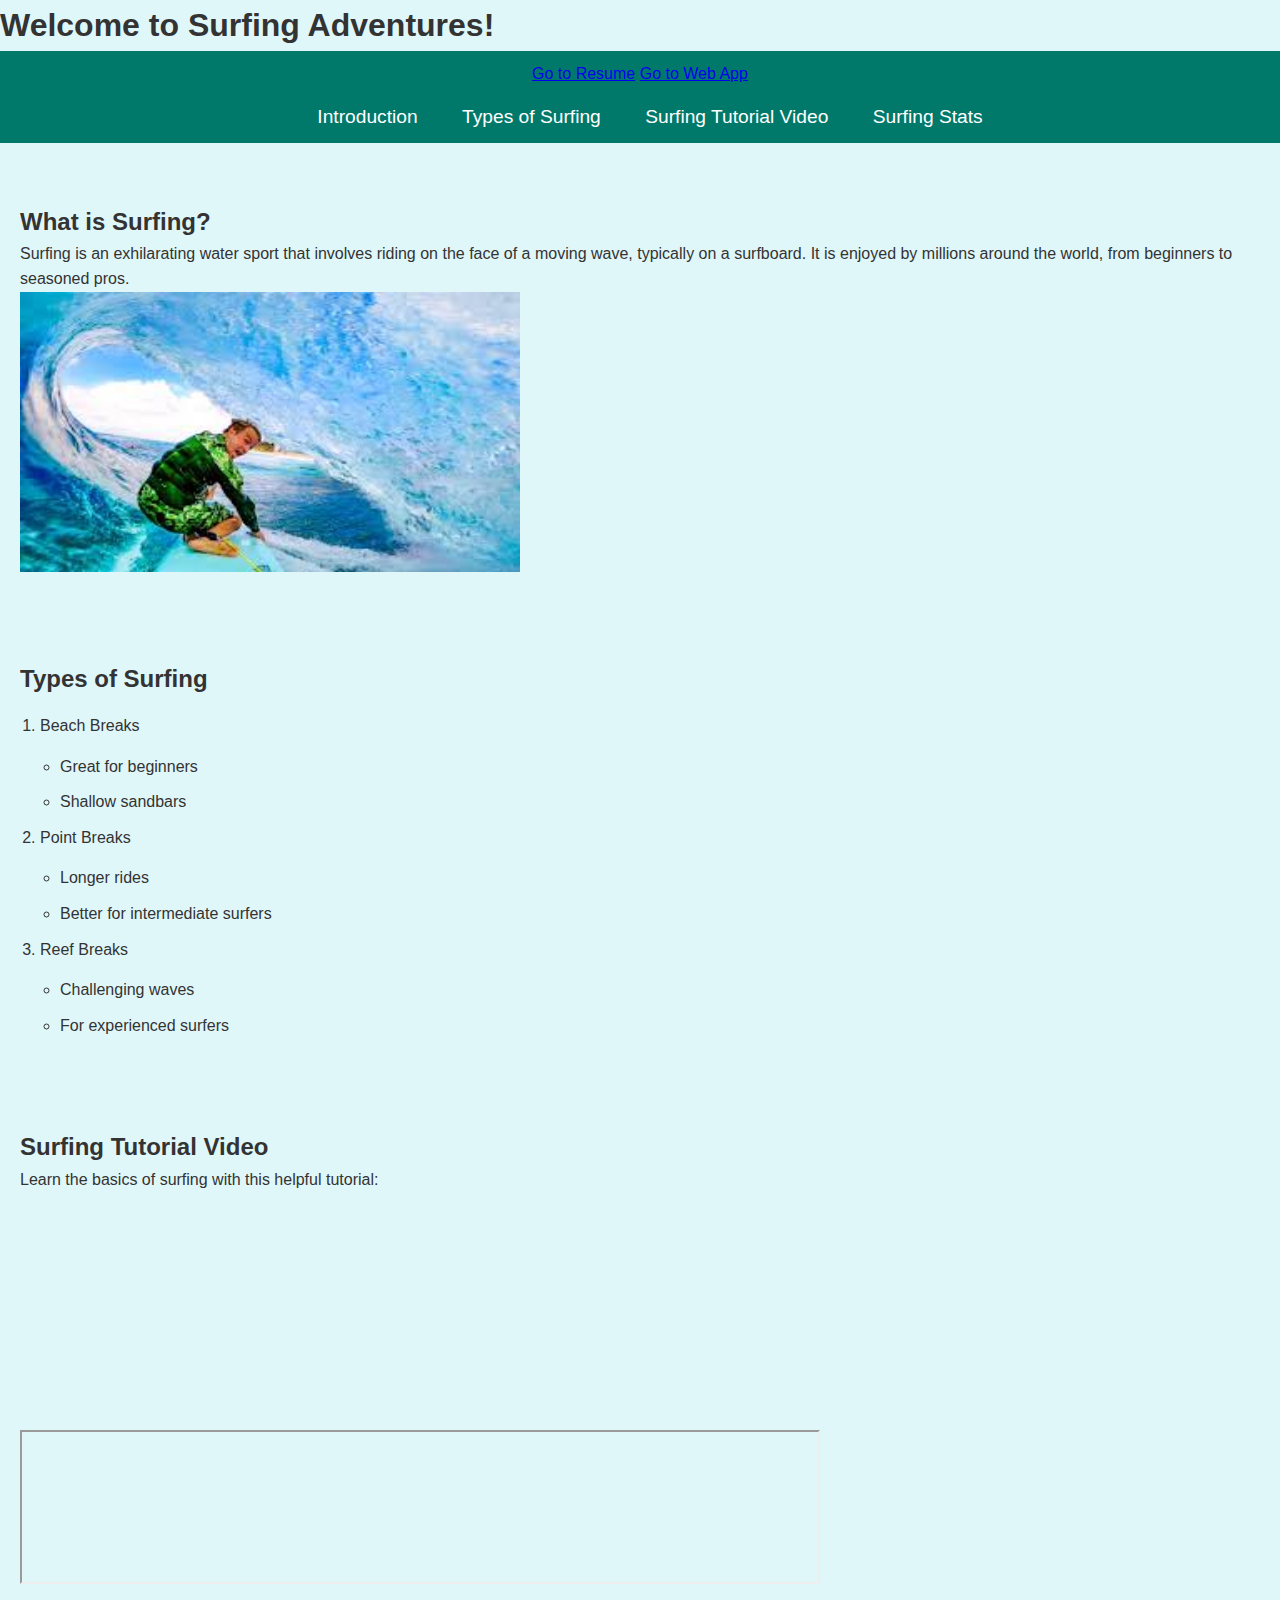
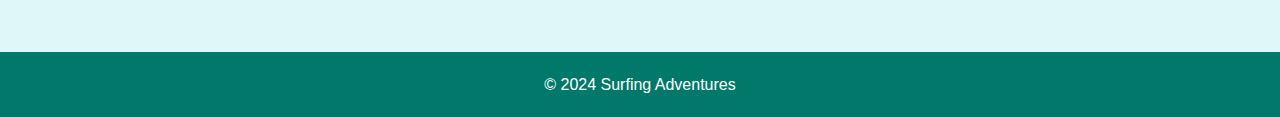
<file: IS 201 Final Project/html/scratchpage1.html>
<!DOCTYPE html>
<html lang="en">
<head>
    <meta charset="UTF-8">
    <meta name="viewport" content="width=device-width, initial-scale=1.0">
    <title>Surfing Adventures</title>
    <link rel="stylesheet" href="styles.css">
</head>
<body>
    <header>
        <h1>Welcome to Surfing Adventures!</h1>
        <nav>
             <!-- Link to index.html -->
             <a href="../index.html">Go to Resume</a>

    
    <!-- Link to webapp.html -->
    <a href="webapp.html">Go to Web App</a>
            
            
            <ul>
                <li><a href="#intro">Introduction</a></li>
                <li><a href="#types">Types of Surfing</a></li>
                <li><a href="#video">Surfing Tutorial Video</a></li>
                <li><a href="#tableau">Surfing Stats</a></li>
            </ul>
        </nav>
    </header>

    <section id="intro">
        <div class="content">
            <h2>What is Surfing?</h2>
            <p>Surfing is an exhilarating water sport that involves riding on the face of a moving wave, typically on a surfboard. It is enjoyed by millions around the world, from beginners to seasoned pros.</p>
            <img src="surfingpipe.jpeg" alt="Surfer catching a wave" width="500">
        </div>
    </section>

    <section id="types">
        <div class="content">
            <h2>Types of Surfing</h2>
            <ol>
                <li>Beach Breaks
                    <ul>
                        <li>Great for beginners</li>
                        <li>Shallow sandbars</li>
                    </ul>
                </li>
                <li>Point Breaks
                    <ul>
                        <li>Longer rides</li>
                        <li>Better for intermediate surfers</li>
                    </ul>
                </li>
                <li>Reef Breaks
                    <ul>
                        <li>Challenging waves</li>
                        <li>For experienced surfers</li>
                    </ul>
                </li>
            </ol>
        </div>
    </section>

    <section id="video">
        <div class="content">
            <h2>Surfing Tutorial Video</h2>
            <p>Learn the basics of surfing with this helpful tutorial:</p>
            <iframe width="560" height="315" src="https://www.youtube.com/embed/8OWPrwvsT8I?si=_qq6qOjFzMc-PgbA" title="YouTube video player" frameborder="0" allow="accelerometer; autoplay; clipboard-write; encrypted-media; gyroscope; picture-in-picture; web-share" referrerpolicy="strict-origin-when-cross-origin" allowfullscreen></iframe>
        </div>
    </section>

    <section id="tableau">
        <div class="content">
            
            <!-- Tableau embedded code (replace with actual Tableau embed code) -->
            <iframe src="https://public.tableau.com/shared/KZF3GRDHJ?:display_count=n&:origin=viz_share_link" width="800" height="600"></iframe>
        <div class='tableauPlaceholder' id='viz1734313491797' style='position: relative'><noscript><a href='#'><img alt='Garbage in the Ocean ' src='https:&#47;&#47;public.tableau.com&#47;static&#47;images&#47;KZ&#47;KZF3GRDHJ&#47;1_rss.png' style='border: none' /></a></noscript><object class='tableauViz'  style='display:none;'><param name='host_url' value='https%3A%2F%2Fpublic.tableau.com%2F' /> <param name='embed_code_version' value='3' /> <param name='path' value='shared&#47;KZF3GRDHJ' /> <param name='toolbar' value='yes' /><param name='static_image' value='https:&#47;&#47;public.tableau.com&#47;static&#47;images&#47;KZ&#47;KZF3GRDHJ&#47;1.png' /> <param name='animate_transition' value='yes' /><param name='display_static_image' value='yes' /><param name='display_spinner' value='yes' /><param name='display_overlay' value='yes' /><param name='display_count' value='yes' /><param name='language' value='en-US' /></object></div>                <script type='text/javascript'>                    var divElement = document.getElementById('viz1734313491797');                    var vizElement = divElement.getElementsByTagName('object')[0];                    vizElement.style.width='900px';vizElement.style.height='927px';                    var scriptElement = document.createElement('script');                    scriptElement.src = 'https://public.tableau.com/javascripts/api/viz_v1.js';                    vizElement.parentNode.insertBefore(scriptElement, vizElement);                </script>
    </section>

    <footer>
        <div class="content">
            <p>&copy; 2024 Surfing Adventures</p>
        </div>
    </footer>
</body>
</html>
</file>
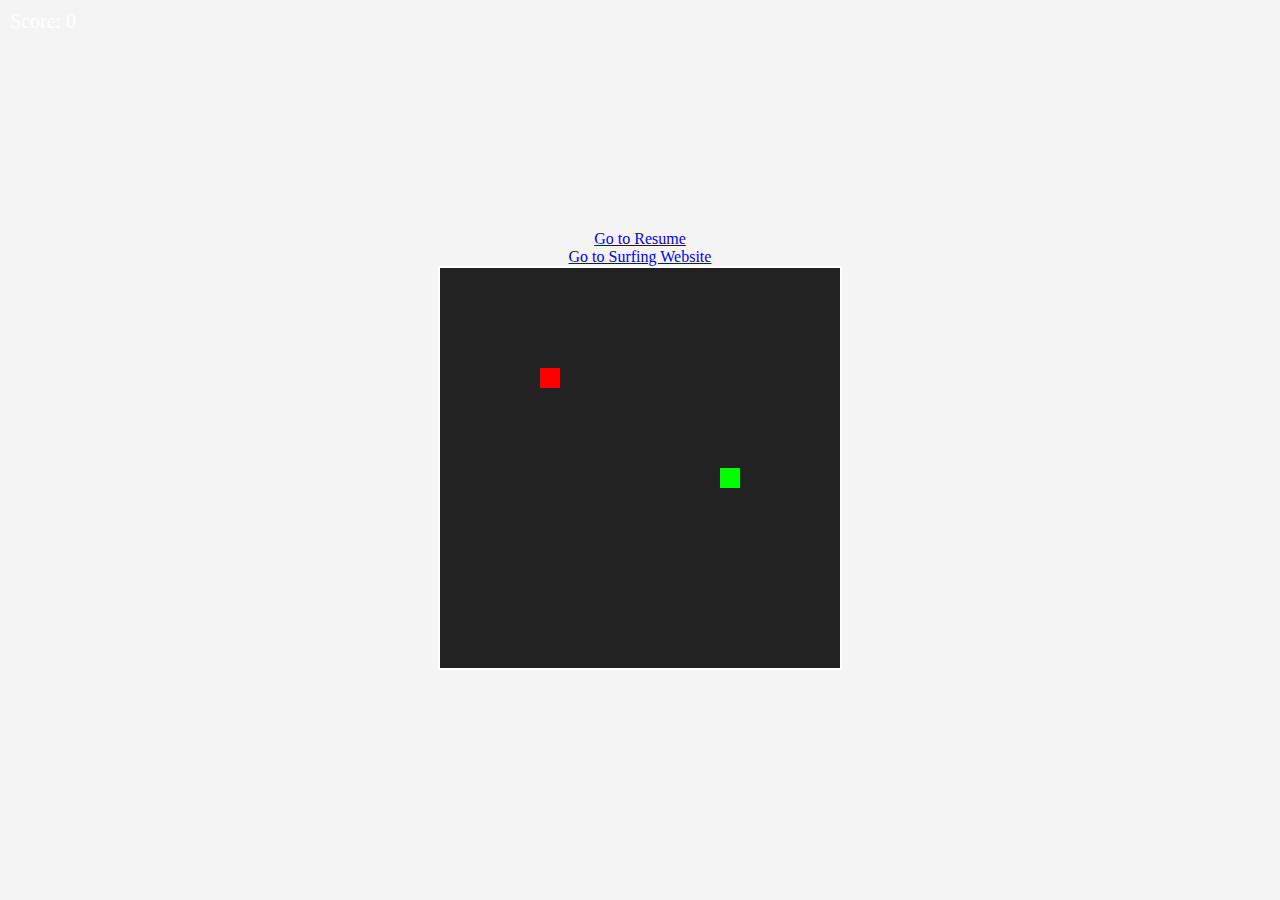
<file: IS 201 Final Project/html/webapp.html>
<!DOCTYPE html>
<html lang="en">
<head>
    <!-- Link to index.html -->
    <a href="../index.html">Go to Resume</a>

    
    <!-- Link to webapp.html -->
    <a href="scratchpage1.html">Go to Surfing Website</a>
    
    
    
    <meta charset="UTF-8">
    <meta name="viewport" content="width=device-width, initial-scale=1.0">
    <title>Snake Game</title>
    <style>
        body {
            display: flex;
            justify-content: center;
            align-items: center;
            height: 100vh;
            background-color: #f4f4f4;
            margin: 0;
            flex-direction: column;
        }

        canvas {
            background-color: #222;
            border: 2px solid #fff;
        }

        #score {
            position: absolute;
            top: 10px;
            left: 10px;
            color: #fff;
            font-size: 20px;
        }

        #restartBtn {
            display: none;
            margin-top: 20px;
            padding: 10px 20px;
            font-size: 18px;
            background-color: #28a745;
            color: white;
            border: none;
            cursor: pointer;
        }

        #restartBtn:hover {
            background-color: #218838;
        }
    </style>
</head>
<body>

    <canvas id="gameCanvas" width="400" height="400"></canvas>
    <div id="score">Score: 0</div>
    <button id="restartBtn">Restart Game</button>

    <script>
        // Game setup
        const canvas = document.getElementById('gameCanvas');
        const ctx = canvas.getContext('2d');
        const restartBtn = document.getElementById('restartBtn');
        let gameInterval;

        const gridSize = 20;
        const canvasSize = 400;
        let snake, direction, food, score;

        // Start a new game
        function startGame() {
            snake = [{ x: 160, y: 200 }];
            direction = 'RIGHT';
            food = { x: 100, y: 100 };
            score = 0;

            // Hide the restart button and show the score
            restartBtn.style.display = 'none';
            document.getElementById('score').textContent = `Score: ${score}`;

            // Start the game loop
            gameInterval = setInterval(update, 100);
        }

        // Update the game every 100ms
        function update() {
            // Move the snake
            let head = { ...snake[0] };

            if (direction === 'LEFT') head.x -= gridSize;
            if (direction === 'RIGHT') head.x += gridSize;
            if (direction === 'UP') head.y -= gridSize;
            if (direction === 'DOWN') head.y += gridSize;

            // Check for wall or self collision
            if (head.x < 0 || head.x >= canvasSize || head.y < 0 || head.y >= canvasSize || isCollision(head)) {
                gameOver();
                return;
            }

            // Add the new head to the snake
            snake.unshift(head);

            // Check if snake eats food
            if (head.x === food.x && head.y === food.y) {
                score++;
                spawnFood();
            } else {
                snake.pop();
            }

            // Draw the game
            draw();
        }

        // Check for collision with snake itself
        function isCollision(head) {
            for (let i = 1; i < snake.length; i++) {
                if (snake[i].x === head.x && snake[i].y === head.y) {
                    return true;
                }
            }
            return false;
        }

        // Spawn food at a random location
        function spawnFood() {
            food.x = Math.floor(Math.random() * (canvasSize / gridSize)) * gridSize;
            food.y = Math.floor(Math.random() * (canvasSize / gridSize)) * gridSize;
        }

        // Draw the snake, food, and score
        function draw() {
            ctx.clearRect(0, 0, canvas.width, canvas.height);

            // Draw the snake
            ctx.fillStyle = '#00FF00';
            for (let i = 0; i < snake.length; i++) {
                ctx.fillRect(snake[i].x, snake[i].y, gridSize, gridSize);
            }

            // Draw food
            ctx.fillStyle = '#FF0000';
            ctx.fillRect(food.x, food.y, gridSize, gridSize);

            // Draw score
            document.getElementById('score').textContent = `Score: ${score}`;
        }

        // Handle game over
        function gameOver() {
            clearInterval(gameInterval);
            restartBtn.style.display = 'block'; // Show the restart button
            alert(`Game Over! Your score is: ${score}`);
        }

        // Change snake direction based on key press
        document.addEventListener('keydown', function(event) {
            if (event.key === 'ArrowLeft' && direction !== 'RIGHT') direction = 'LEFT';
            if (event.key === 'ArrowRight' && direction !== 'LEFT') direction = 'RIGHT';
            if (event.key === 'ArrowUp' && direction !== 'DOWN') direction = 'UP';
            if (event.key === 'ArrowDown' && direction !== 'UP') direction = 'DOWN';
        });

        // Restart button functionality
        restartBtn.addEventListener('click', function() {
            startGame();
        });

        // Initialize the game when the page loads
        startGame();

    </script>

</body>
</html>
</file>
<file: IS 201 Final Project/html/styles.css>
/* General reset */
* {
    margin: 0;
    padding: 0;
    box-sizing: border-box;
}

/* Body and Background */
body {
    font-family: 'Arial', sans-serif;
    background-color: #E0F7FA;
    color: #333;
    line-height: 1.6;
}

/* Header Styles */
#header {
    background: url('https://example.com/surfing-header.jpg') no-repeat center center;
    background-size: cover;
    text-align: center;
    padding: 50px 0;
    color: white;
}

#header h1 {
    font-size: 3em;
    margin-bottom: 10px;
}

#header p {
    font-size: 1.5em;
}

/* Navigation Styles */
nav {
    background-color: #00796B;
    text-align: center;
    padding: 10px 0;
}

nav ul {
    list-style-type: none;
}

nav ul li {
    display: inline;
    margin: 0 20px;
}

nav ul li a {
    text-decoration: none;
    color: white;
    font-size: 1.2em;
}

/* Section Styles */
section {
    margin: 40px 0;
    padding: 20px;
}

.content-block {
    background-color: #FFFFFF;
    border-radius: 8px;
    padding: 20px;
    box-shadow: 0 4px 8px rgba(0, 0, 0, 0.1);
}

.content-block h2 {
    font-size: 2em;
    color: #00796B;
}

.content-block p, .content-block ul {
    font-size: 1.1em;
    margin-top: 10px;
}

/* List and ordered list styles */
ul, ol {
    margin-top: 15px;
    padding-left: 20px;
}

ul li, ol li {
    margin-bottom: 10px;
}

/* YouTube Video Embedding */
iframe {
    max-width: 100%;
    height: auto;
}

/* Footer Styles */
footer {
    background-color: #00796B;
    text-align: center;
    color: white;
    padding: 20px 0;
}

footer p {
    font-size: 1em;
}
</file>
